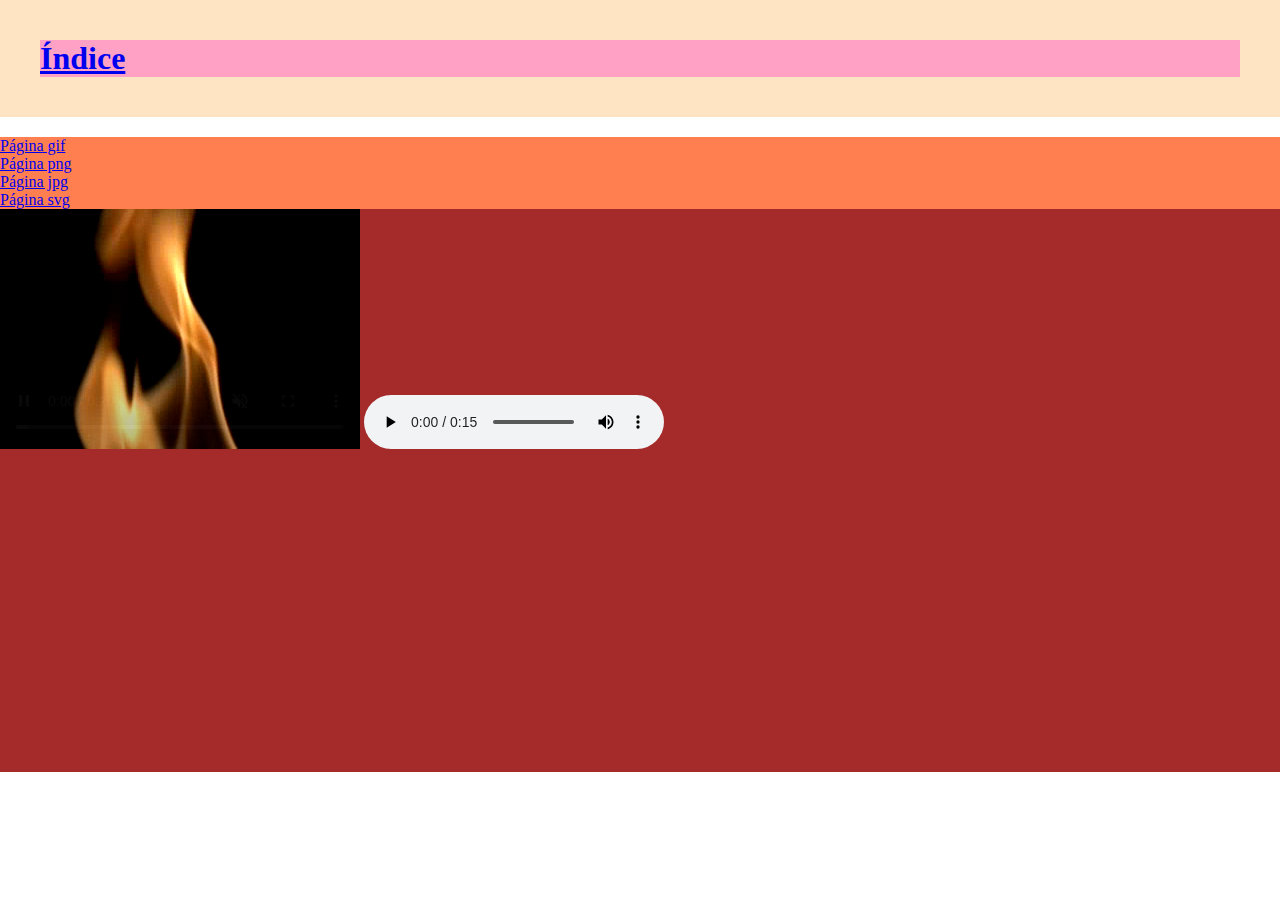
<file: index.html>
<!DOCTYPE html>
<html lang="en">
<head>
    <meta charset="UTF-8">
    <meta http-equiv="X-UA-Compatible" content="IE=edge">
    <meta name="viewport" content="width=device-width, initial-scale=1.0">
    <title>3_img_video_audio</title>
    <link rel="stylesheet" href="css/style.css">
    <style type="text/css">

    </style>
</head>
<body>
    <header>
        <h1 style="background-color: rgb(255, 161, 197)">
            <a href="#">Índice</a>
        </h1>
    </header>
    <nav>
        <ul>
            <li><a href="pages/page_gif.html">Página gif</a></li>
            <li><a href="pages/page_png.html">Página png</a></li>
            <li><a href="pages/page_jpg.html">Página jpg</a></li>
            <li><a href="pages/page_svg.html">Página svg</a></li>
        </ul>
    </nav>
    <main>
        <video controls autoplay loop muted>
            <source src="images/slomoflame_512kb.mp4" type="video/mp4">
        </video>
        <audio controls autoplay loop>
            <source src="images/Fire Sound Effect.mp3" type="audio/mp3">
        </audio><br>
        <iframe width="560" height="315" src="https://www.youtube.com/embed/YnSW8ian29w" title="YouTube video player" frameborder="0" allow="accelerometer; autoplay; clipboard-write; encrypted-media; gyroscope; picture-in-picture" allowfullscreen></iframe>
    </main>
</body>
</html>
</file>
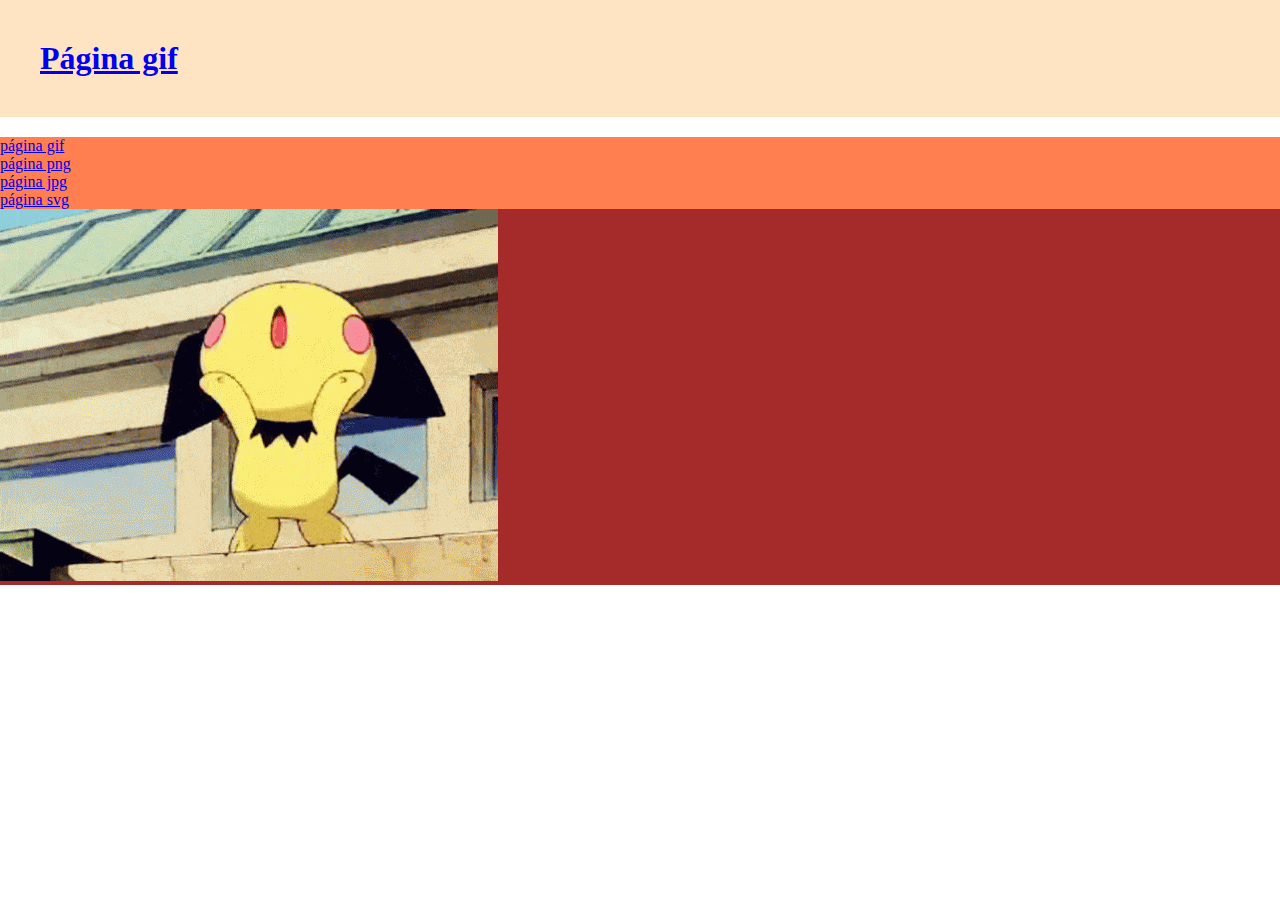
<file: pages/page_gif.html>
<!DOCTYPE html>
<html lang="en">
<head>
    <meta charset="UTF-8">
    <meta http-equiv="X-UA-Compatible" content="IE=edge">
    <meta name="viewport" content="width=device-width, initial-scale=1.0">
    <title>Página gif</title>
    <link rel="stylesheet" href="../css/style.css">
</head>
<body>
    <header>
        <h1>
            <a href="../index.html">Página gif</a>
        </h1>
    </header>
    <nav>
        <ul>
            <li><a href="page_gif.html">página gif</a></li>
            <li><a href="page_png.html">página png</a></li>
            <li><a href="page_jpg.html">página jpg</a></li>
            <li><a href="page_svg.html">página svg</a></li>
        </ul>
    </nav>
    <main>
        <img src="../images/pichu_pokemon.gif" alt="Pichu">
    </main>
</body>
</html>
</file>
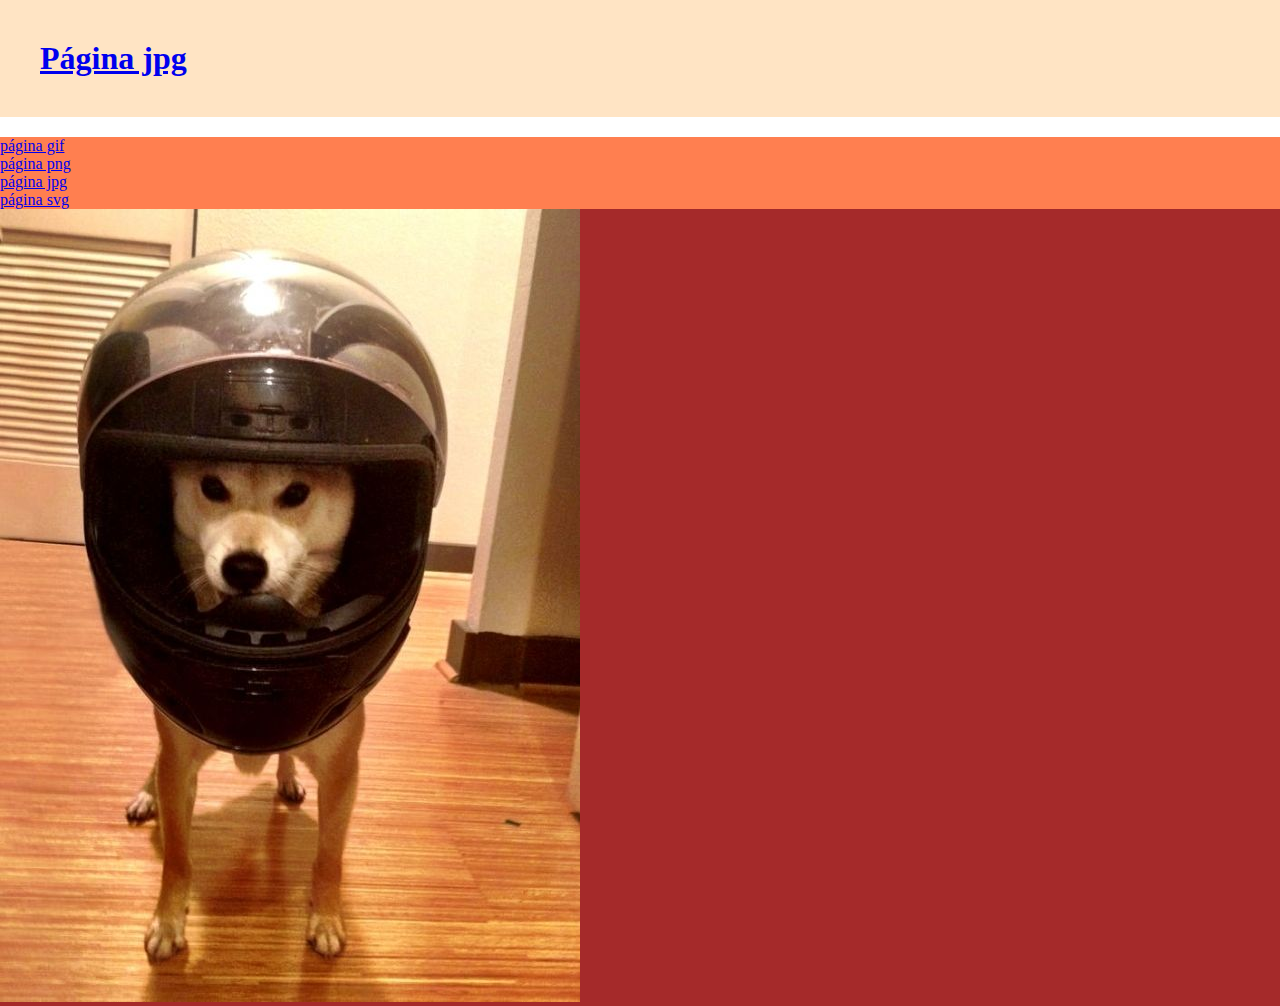
<file: pages/page_jpg.html>
<!DOCTYPE html>
<html lang="en">
<head>
    <meta charset="UTF-8">
    <meta http-equiv="X-UA-Compatible" content="IE=edge">
    <meta name="viewport" content="width=device-width, initial-scale=1.0">
    <title>Página jpg</title>
    <link rel="stylesheet" href="../css/style.css">
</head>
<body>
    <header>
        <h1><a href="../index.html">Página jpg</a></h1>
    </header>
    <nav>
        <ul>
            <li><a href="page_gif.html">página gif</a></li>
            <li><a href="page_png.html">página png</a></li>
            <li><a href="page_jpg.html">página jpg</a></li>
            <li><a href="page_svg.html">página svg</a></li>
        </ul>
    </nav>
    <main>
        <img src="../images/perrito_motero.jpg" alt="Perrito motero">
    </main>
</body>
</html>
</file>
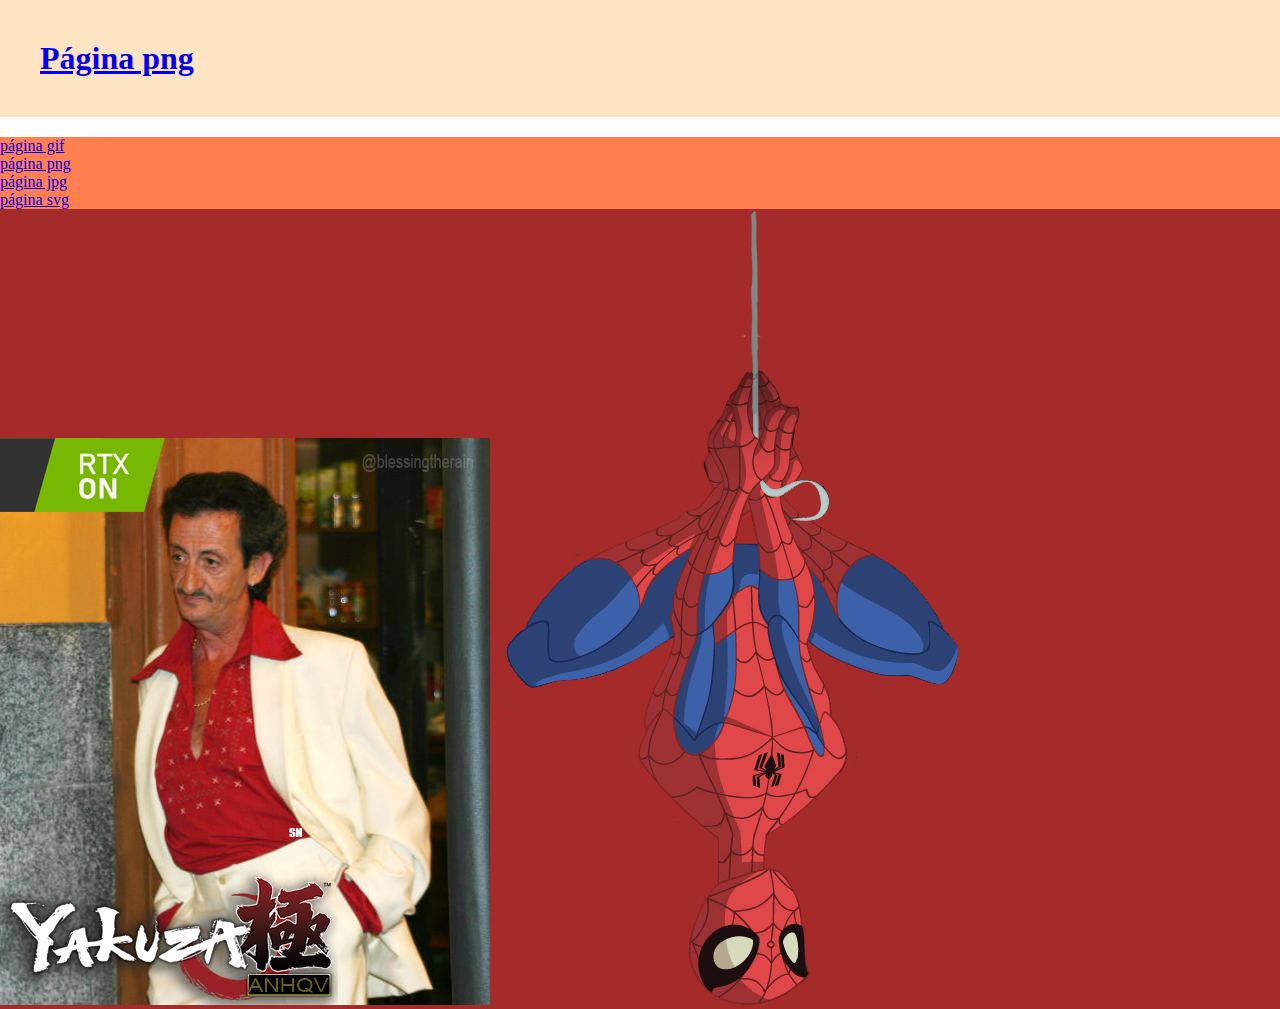
<file: pages/page_png.html>
<!DOCTYPE html>
<html lang="en">
<head>
    <meta charset="UTF-8">
    <meta http-equiv="X-UA-Compatible" content="IE=edge">
    <meta name="viewport" content="width=device-width, initial-scale=1.0">
    <title>Página png</title>
    <link rel="stylesheet" href="../css/style.css">
</head>
<body>
    <header>
        <h1><a href="../index.html">Página png</a></h1>
    </header>
    <nav>
        <ul>
            <li><a href="page_gif.html">página gif</a></li>
            <li><a href="page_png.html">página png</a></li>
            <li><a href="page_jpg.html">página jpg</a></li>
            <li><a href="page_svg.html">página svg</a></li>
        </ul>
    </nav>
    <main>
        <img src="../images/yakuza.png" alt="Yakuza ANHQV">
        <img src="../images/Spiderman.png" alt="Spiderman">
    </main>
</body>
</html>
</file>
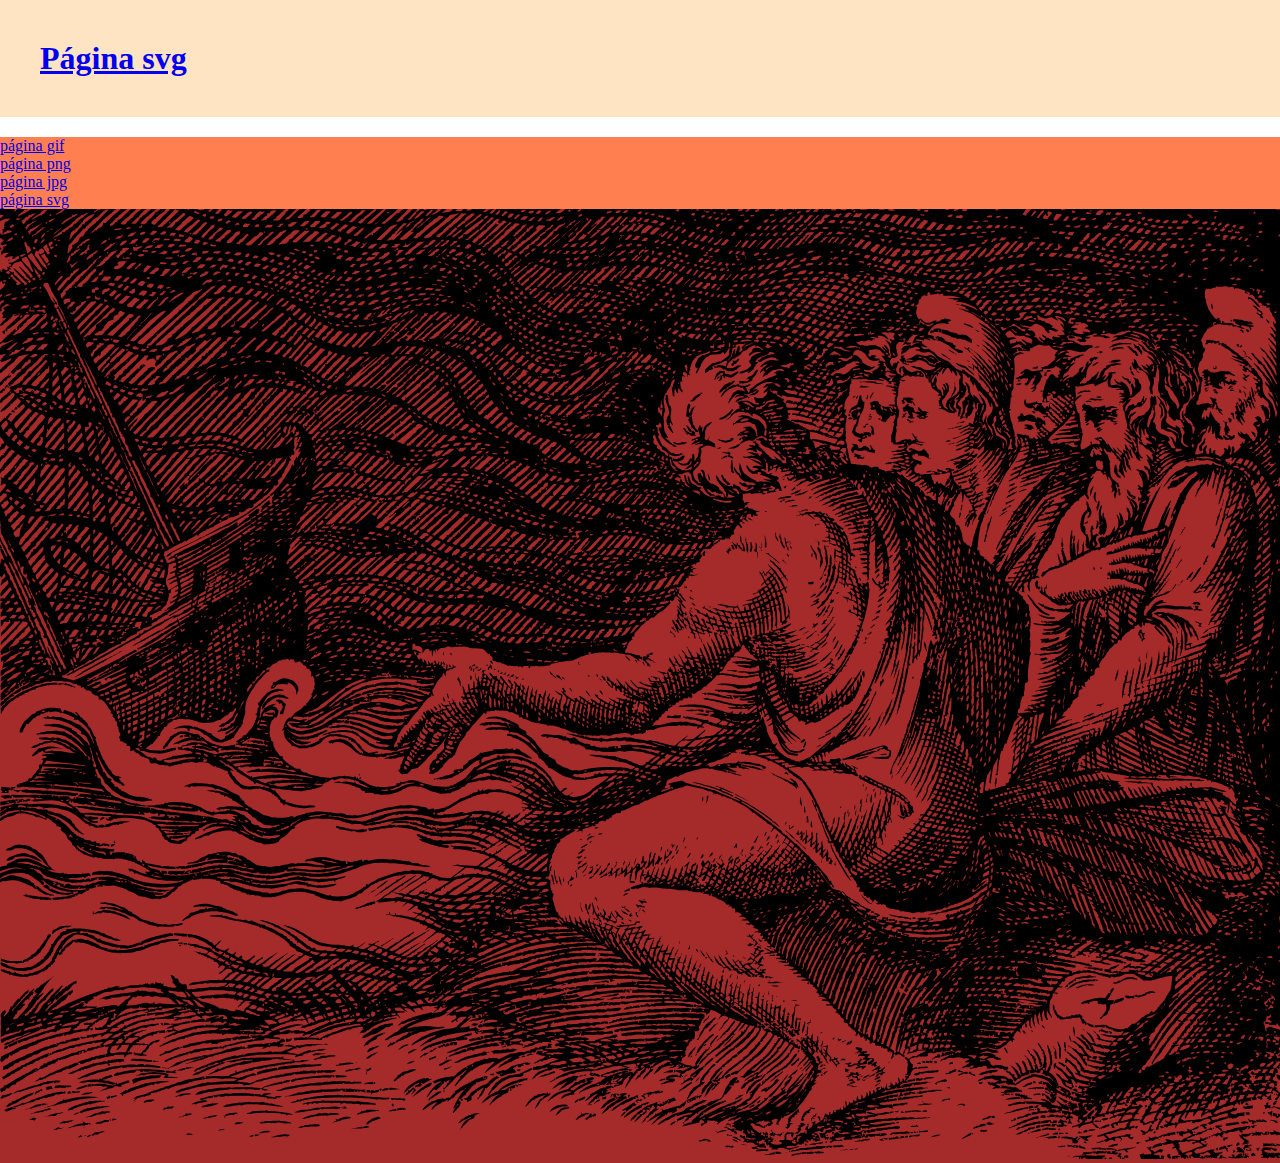
<file: pages/page_svg.html>
<!DOCTYPE html>
<html lang="en">
<head>
    <meta charset="UTF-8">
    <meta http-equiv="X-UA-Compatible" content="IE=edge">
    <meta name="viewport" content="width=device-width, initial-scale=1.0">
    <title>Página svg</title>
    <link rel="stylesheet" href="../css/style.css">
</head>
<body>
    <header>
        <h1><a href="../index.html">Página svg</a></h1>
    </header>
    <nav>
        <ul>
            <li><a href="page_gif.html">página gif</a></li>
            <li><a href="page_png.html">página png</a></li>
            <li><a href="page_jpg.html">página jpg</a></li>
            <li><a href="page_svg.html">página svg</a></li>
        </ul>
    </nav>
    <main>
        <img src="../images/1551739447.svg" alt="SVG">
    </main>
</body>
</html>
</file>
<file: css/style.css>
*{
margin: 0;
padding: 0;
}

header{
    padding: 40px;
    margin-bottom: 20px;
    background-color: bisque;
}
nav{
    background-color: coral;
}
main{
    background-color: brown;
}
</file>
